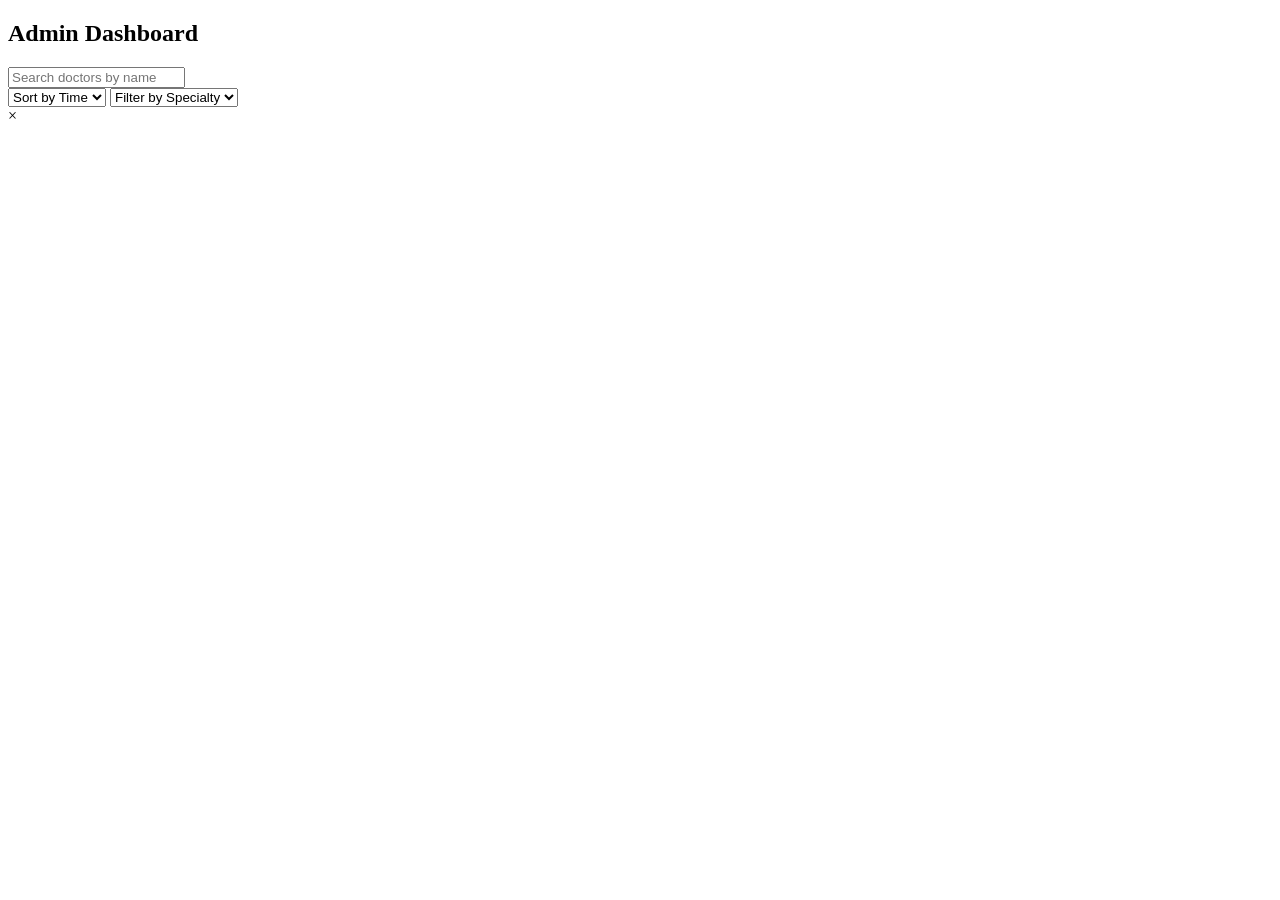
<file: app/src/main/resources/templates/admin/adminDashboard.html>
<!DOCTYPE html>
<html lang="en" xmlns:th="http://www.thymeleaf.org">
<head>
    <meta charset="UTF-8">
    <meta name="viewport" content="width=device-width, initial-scale=1.0">
    <title>Admin Dashboard</title>
    <link rel="icon" type="image/png" th:href="@{/assets/images/logo/logo.png}">

    <link rel="stylesheet" th:href="@{/assets/css/adminDashboard.css}">
    <link rel="stylesheet" th:href="@{/assets/css/style.css}">

    <script th:src="@{/js/render.js}" defer></script>
    <script th:src="@{/js/util.js}" defer></script>
    <script th:src="@{/js/components/header.js}" defer></script>
    <script th:src="@{/js/components/footer.js}" defer></script>
    <script type="module" th:src="@{/js/adminDashboard.js}" defer></script>
</head>
<body onload="renderContent()">
    <div class="container">
        <div class="wrapper">
            <div id="header"></div>

            <main class="main-content">
                <h2>Admin Dashboard</h2>
                <input type="text" id="searchBar" class="searchBar" placeholder="Search doctors by name">

                <div class="filter-wrapper">
                    <select class="filter-select" id="filterTime">
                        <option value="">Sort by Time</option>
                        <option value="AM">AM</option>
                        <option value="PM">PM</option>
                    </select>

                    <select class="filter-select" id="filterSpecialty">
                        <option value="">Filter by Specialty</option>
                        <option value="Cardiologist">Cardiologist</option>
                        <option value="Dermatologist">Dermatologist</option>
                        <option value="Neurologist">Neurologist</option>
                        <option value="Pediatrician">Pediatrician</option>
                        <option value="Orthopedist">Orthopedist</option>
                    </select>
                </div>

                <div id="content"></div>
            </main>

            <div id="footer"></div>
        </div>
    </div>

    <div id="modal" class="modal">
        <div class="modal-content">
            <span class="close" id="closeModal">&times;</span>
            <div id="modal-body"></div>
        </div>
    </div>
</body>
</html>
</file>
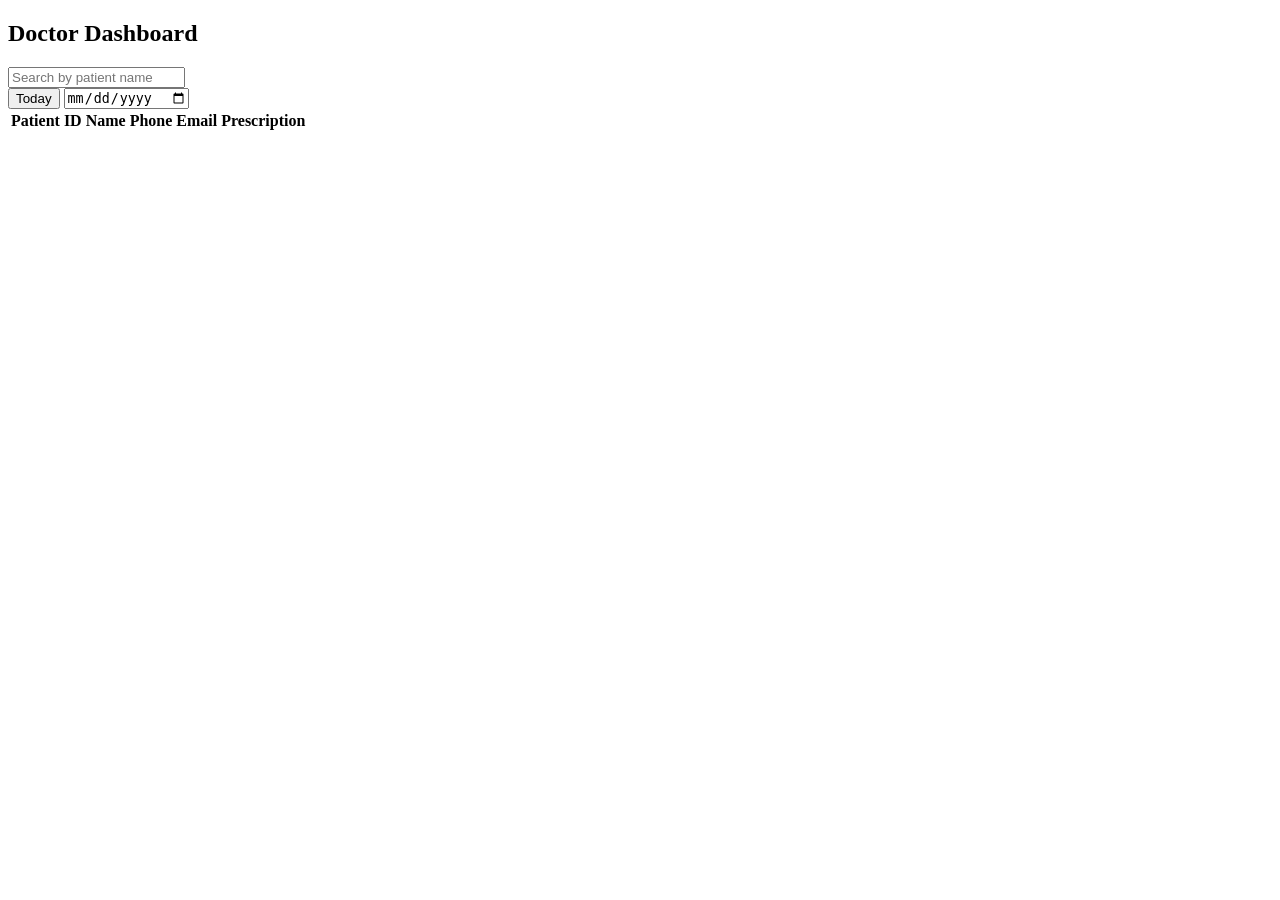
<file: app/src/main/resources/templates/doctor/doctorDashboard.html>
<!DOCTYPE html>
<html lang="en" xmlns:th="http://www.thymeleaf.org">
<head>
    <meta charset="UTF-8">
    <meta name="viewport" content="width=device-width, initial-scale=1.0">
    <title>Doctor Dashboard</title>
    <link rel="icon" type="image/png" th:href="@{/assets/images/logo/logo.png}">

    <link rel="stylesheet" th:href="@{/assets/css/adminDashboard.css}">
    <link rel="stylesheet" th:href="@{/assets/css/doctorDashboard.css}">
    <link rel="stylesheet" th:href="@{/assets/css/style.css}">

    <script th:src="@{/js/render.js}" defer></script>
    <script th:src="@{/js/util.js}" defer></script>
    <script th:src="@{/js/components/header.js}" defer></script>
    <script th:src="@{/js/components/footer.js}" defer></script>
    <script type="module" th:src="@{/js/doctorDashboard.js}" defer></script>
</head>
<body onload="renderContent()">
    <div class="container">
        <div class="wrapper">
            <div id="header"></div>

            <main class="main-content">
                <h2>Doctor Dashboard</h2>
                <input type="text" id="searchBar" class="searchBar" placeholder="Search by patient name">

                <div class="filter-wrapper doctor-filters">
                    <button id="todayButton" class="dashboard-btn" type="button">Today</button>
                    <input id="datePicker" type="date" class="filter-select">
                </div>

                <table class="patient-table">
                    <thead>
                    <tr>
                        <th>Patient ID</th>
                        <th>Name</th>
                        <th>Phone</th>
                        <th>Email</th>
                        <th>Prescription</th>
                    </tr>
                    </thead>
                    <tbody id="patientTableBody"></tbody>
                </table>
            </main>

            <div id="footer"></div>
        </div>
    </div>
</body>
</html>
</file>
